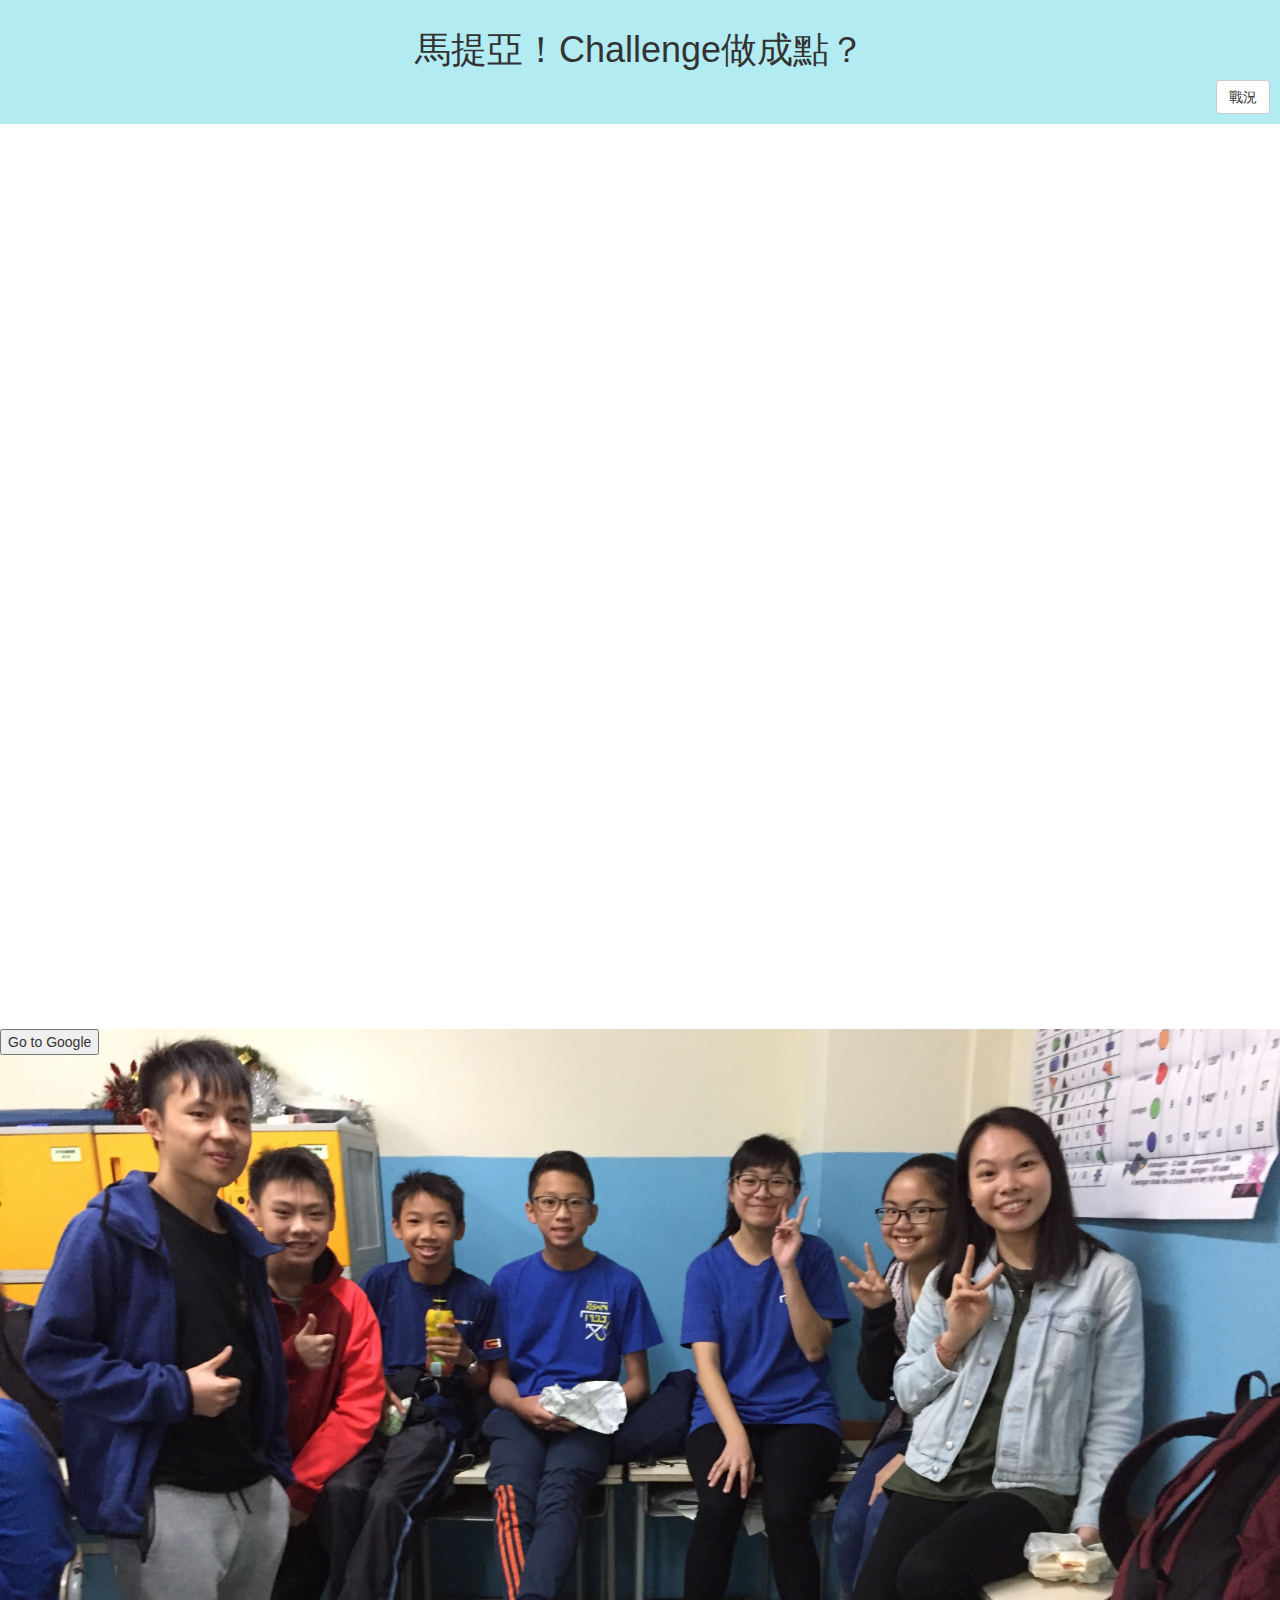
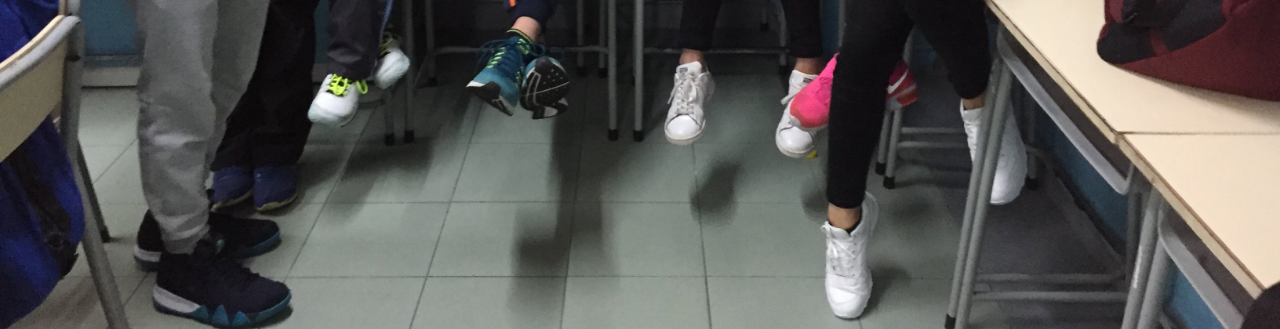
<file: index.html>
<!DOCTYPE html>
<html>
<head>
  <!-- Global site tag (gtag.js) - Google Analytics -->
  <script async src="https://www.googletagmanager.com/gtag/js?id=UA-117486736-1"></script>
  <script>
    window.dataLayer = window.dataLayer || [];
    function gtag(){dataLayer.push(arguments);}
    gtag('js', new Date());
    gtag('config', 'UA-117486736-1');
  </script>
  <title>馬提亞！！Challenge做成點？</title>
  <link rel="stylesheet" href="assets/css/main.css"/>
  <link rel="stylesheet" href="https://maxcdn.bootstrapcdn.com/bootstrap/3.3.7/css/bootstrap.min.css" integrity="sha384-BVYiiSIFeK1dGmJRAkycuHAHRg32OmUcww7on3RYdg4Va+PmSTsz/K68vbdEjh4u" crossorigin="anonymous">
</head>
<body>
<header>
  <h1>馬提亞！Challenge做成點？</h1>
  <div align="right">
    <a href="chart.html" class="btn btn-default">戰況</a>
  </div>
</header>
<iframe src="https://docs.google.com/forms/d/e/1FAIpQLSf4Nah3tuGs0B8kyWml4YMyQaOSxUymPuK6BybvxfG5xtF95A/viewform?embedded=true" width="100%" height="100%" frameborder="0" marginheight="0" marginwidth="0">載入中…</iframe>
  <div class='bg'>
    <form action="http://google.com">
    <input type="submit" value="Go to Google" />
    </form>
    <div id="chart_div" align="center" >
    </div>
  </div>
<footer>
</footer>
</body>
</html>
</file>
<file: assets/css/main.css>
header {
  background-color: #b2ebf2;
  padding: 10px;
  text-align: center;
  vertical-align: middle;
}
html, body {
  margin:0;
  height: 100%;
}
.bg{
  /* Input the image */
  background-image: url("../bgimage.JPG");
  /* Set the height */
  height: 100%;
  /* Set the position, scale of the image properly */
  background-position: center;
  background-repeat: no-repeat;
  background-size: cover;
}
</file>
